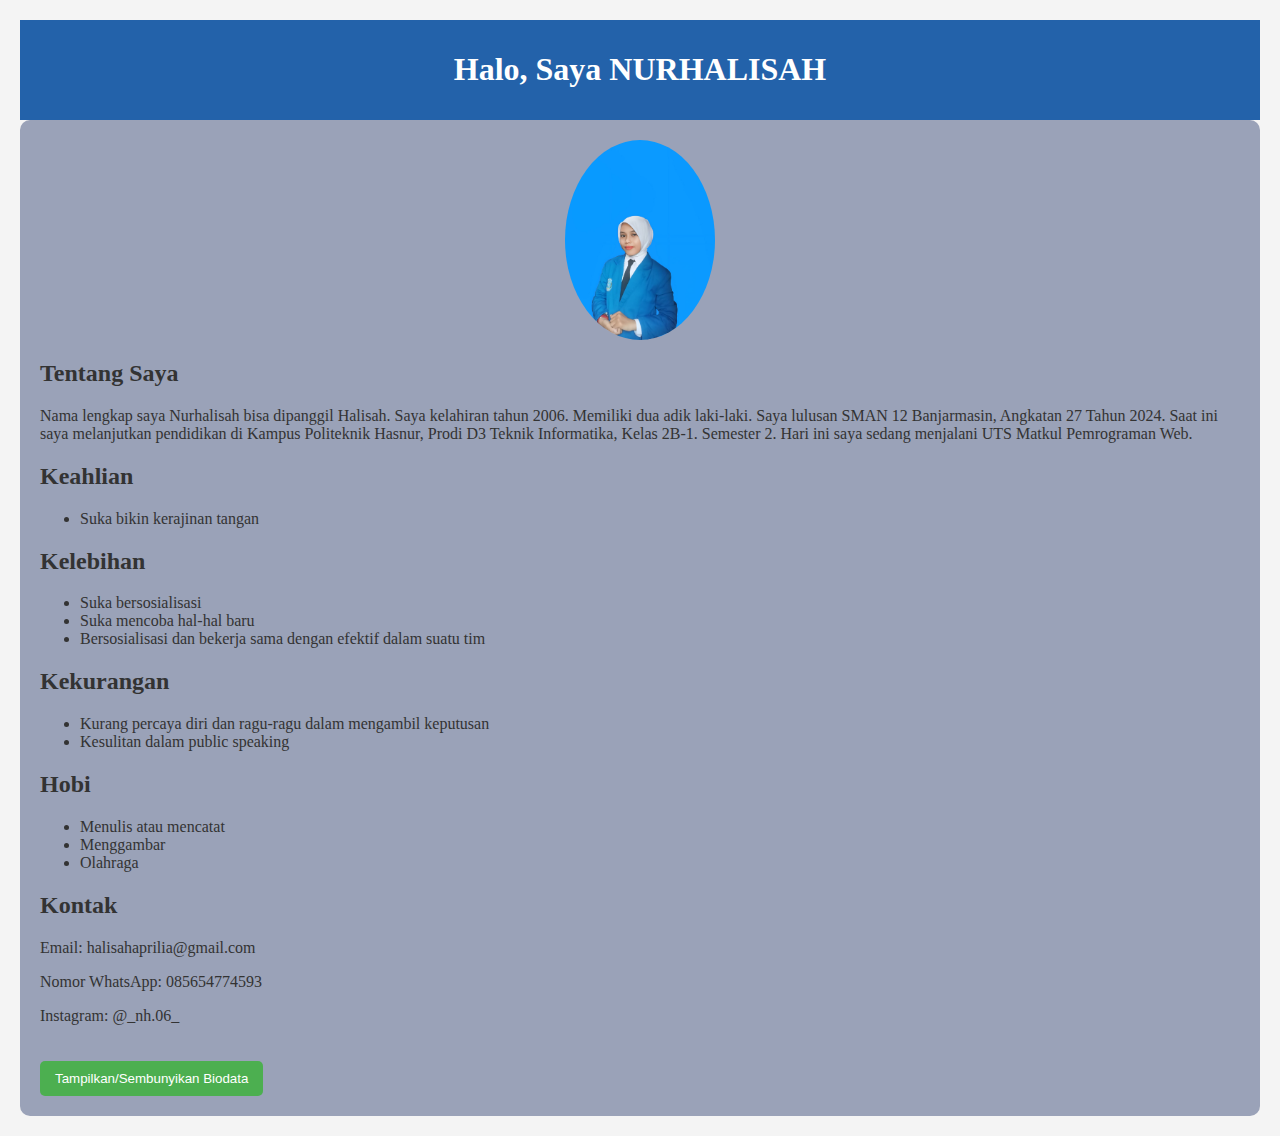
<file: Web_Profil_Pribadi_UTS-main/index.html>
<!DOCTYPE html>
<html lang="id">
<head>
    <meta charset="UTF-8">
    <meta name="viewport" content="width=device-width, initial-scale=1.0">
    <title>Profil Pribadi</title>
    <link rel="stylesheet" href="style.css">
</head>
<body>
    <header>
        <h1>Halo, Saya NURHALISAH</h1>
    </header>
    <main>
        <img src="Foto 1 Pakai Almet Polhas.jpg" alt="Foto Profil" width="150">
        <section>
            <h2>Tentang Saya</h2>
            <p>Nama lengkap saya Nurhalisah bisa dipanggil Halisah. Saya kelahiran tahun 2006. Memiliki dua adik laki-laki. Saya lulusan SMAN 12 Banjarmasin, Angkatan 27 Tahun 2024. Saat ini saya melanjutkan pendidikan di Kampus Politeknik Hasnur, Prodi D3 Teknik Informatika, Kelas 2B-1. Semester 2. Hari ini saya sedang menjalani UTS Matkul Pemrograman Web. </p>
        </section>
        <section>
            <h2>Keahlian</h2>
            <ul>
                <li>Suka bikin kerajinan tangan</li>
            </ul>
        </section>
        <section>
            <h2>Kelebihan</h2>
            <ul>
                <li>Suka bersosialisasi</li>
                <li>Suka mencoba hal-hal baru</li>
                <li>Bersosialisasi dan bekerja sama dengan efektif dalam suatu tim</li>
            </ul>
        </section>
        <section>
            <h2>Kekurangan</h2>
            <ul>
                <li>Kurang percaya diri dan ragu-ragu dalam mengambil keputusan</li>
                <li>Kesulitan dalam public speaking</li>
            </ul>
        </section>
        <section>
            <h2>Hobi</h2>
            <ul>
                <li>Menulis atau mencatat</li>
                <li>Menggambar</li>
                <li>Olahraga</li>
            </ul>
        </section>
            <h2>Kontak</h2>
            <p>Email: halisahaprilia@gmail.com</p>
            <p>Nomor WhatsApp: 085654774593</p>
            <p>Instagram: @_nh.06_</p>
        </section>
        <button onclick="toggleBiodata()">Tampilkan/Sembunyikan Biodata</button>
    </main>
    <script src="script.js"></script>
</body>
</html>
</file>
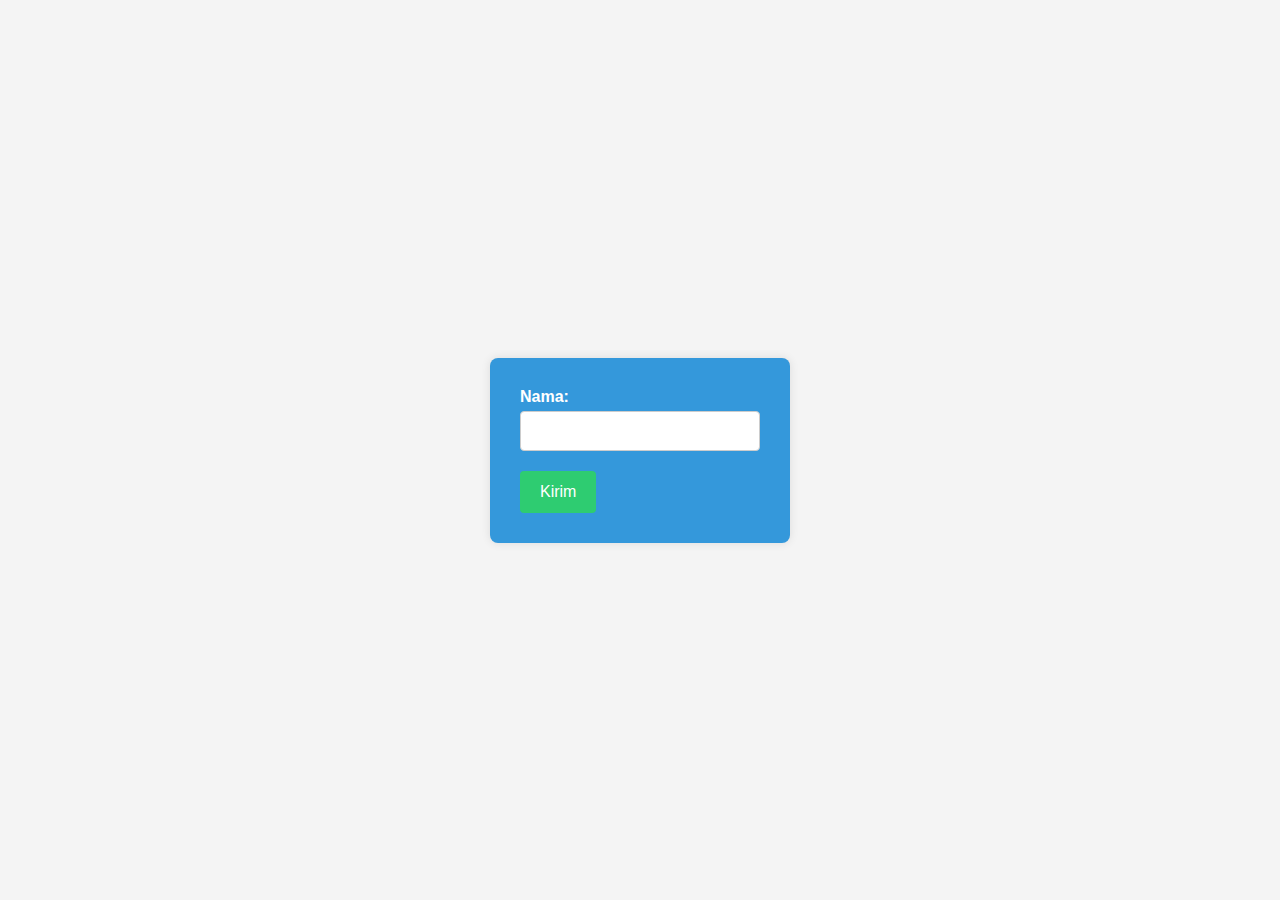
<file: koreksihtml&css.html>
<!DOCTYPE html>
<html lang="id">
<head>
    <meta charset="UTF-8">
    <meta name="viewport" content="width=device-width, initial-scale=1.0">
    <title>Formulir Sederhana</title>
    <style>
        body {
            font-family: sans-serif;
            background-color: #f4f4f4;
            display: flex;
            justify-content: center;
            align-items: center;
            min-height: 100vh;
            margin: 0;
        }

        form {
            background-color: #3498db; /* Warna biru yang lebih menarik */
            color: white;
            padding: 30px;
            border-radius: 8px;
            box-shadow: 0 0 10px rgba(0, 0, 0, 0.1);
            width: 300px; /* Lebar formulir */
            box-sizing: border-box; /* Agar padding tidak menambah lebar */
        }

        .form-group {
            margin-bottom: 20px;
        }

        label {
            display: block;
            margin-bottom: 5px;
            font-weight: bold;
        }

        input[type="text"] {
            width: 100%;
            padding: 10px;
            border: 1px solid #ccc;
            border-radius: 4px;
            box-sizing: border-box;
            font-size: 16px;
        }

        input[type="submit"] {
            background-color: #2ecc71; /* Warna hijau untuk tombol submit */
            color: white;
            padding: 12px 20px;
            border: none;
            border-radius: 4px;
            cursor: pointer;
            font-size: 16px;
            transition: background-color 0.3s ease;
        }

        input[type="submit"]:hover {
            background-color: #27ae60;
        }
    </style>
</head>
<body>

    <form>
        <div class="form-group">
            <label for="nama">Nama:</label>
            <input type="text" id="nama" name="nama">
        </div>
        <input type="submit" value="Kirim">
    </form>

</body>
</html>
</file>
<file: Web_Profil_Pribadi_UTS-main/style.css>
body {
    font-family: "Time New Roman", Times-serif;
    margin: 20px;
    background-color: #f4f4f4;
    color: #333;
}
header {
    background-color: #2362aa;
    color: white;
    padding: 10px;
    text-align: center;
}
main {
    background-color: #9aa2b8;
    padding: 20px;
    border-radius: 10px;
}
img {
    display: block;
    margin: 0 auto 20px;
    border-radius: 50%;
}
button {
    margin-top: 20px;
    padding: 10px 15px;
    background-color: #4caf50;
    color: white;
    border: none;
    border-radius: 5px;
    cursor: pointer;
}
button:hover {
    background-color: #45a049;
}
</file>
